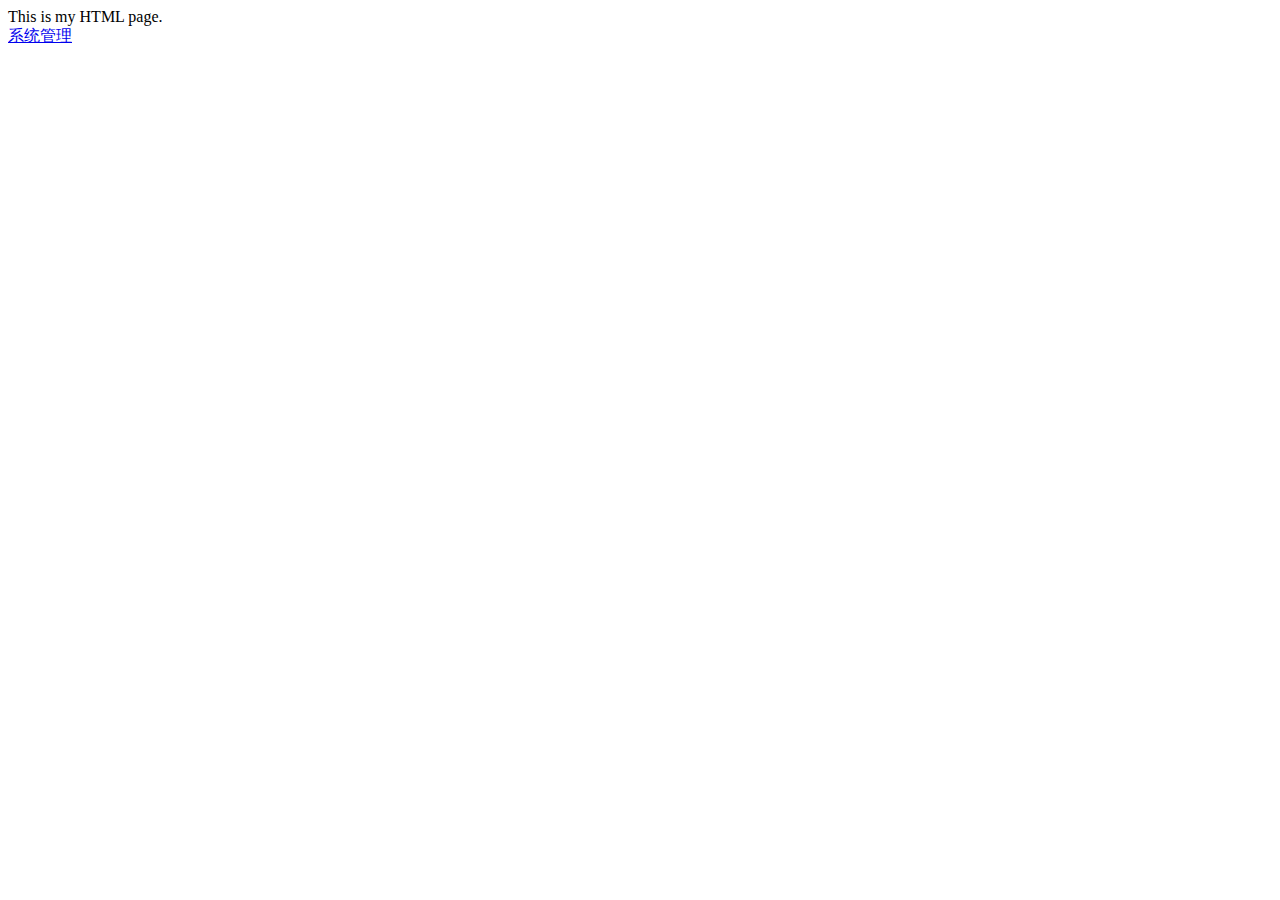
<file: mj-basewebapp/WebRoot/index.htm>
<!DOCTYPE html>
<html>
  <head>
    <title>首页</title>
	
	<base href="http://localhost:8080/webapp/">
    <meta http-equiv="keywords" content="keyword1,keyword2,keyword3">
    <meta http-equiv="description" content="this is my page">
    <meta http-equiv="content-type" content="text/html; charset=UTF-8">
    
    <!--<link rel="stylesheet" type="text/css" href="./styles.css">-->

  </head>
  
  <body>
    This is my HTML page. <br>
    <a href="mj.action?action=goto&pageId=syslogin">系统管理</a>
  </body>
</html>
</file>
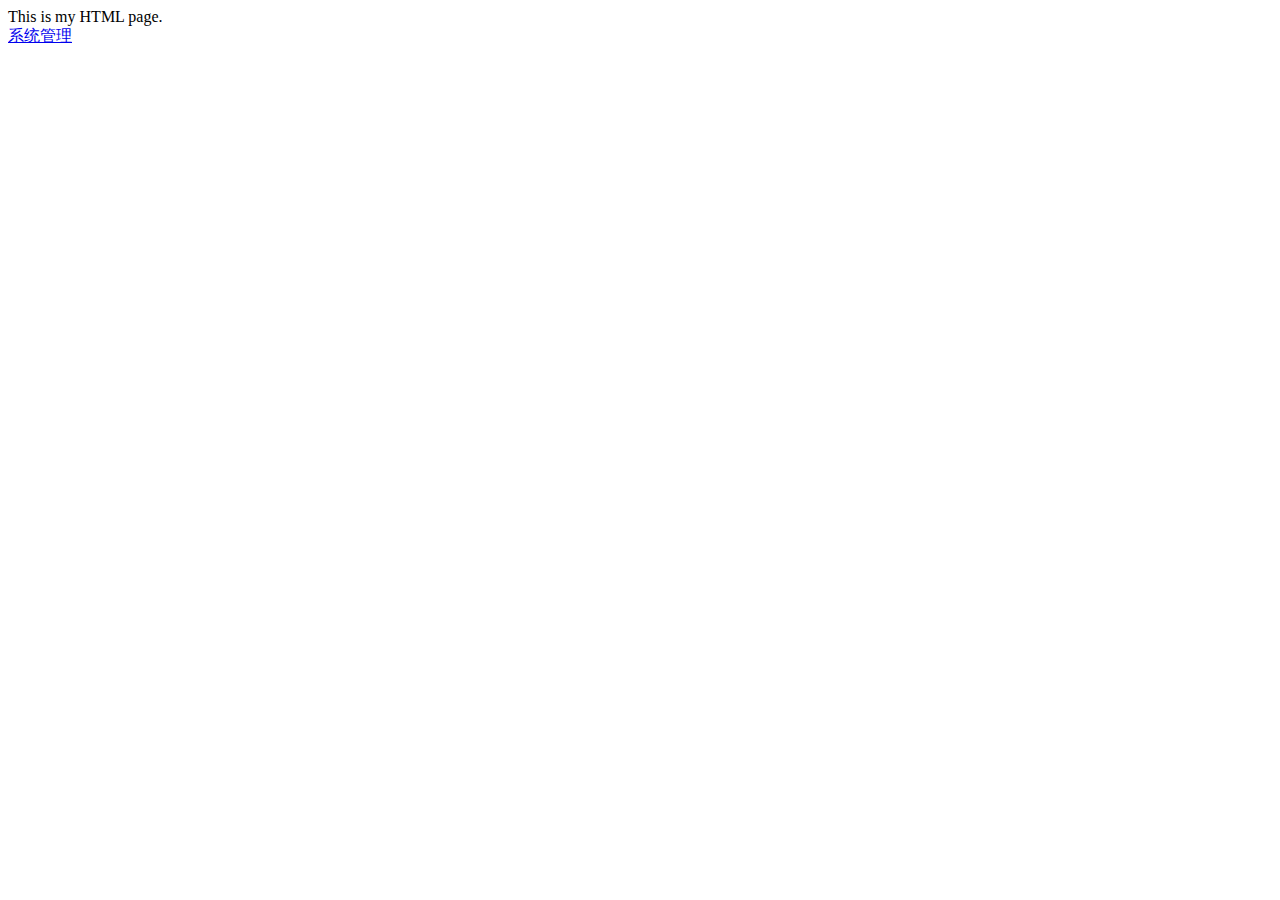
<file: .metadata/.me_tcat/webapps/webapp/index.htm>
<!DOCTYPE html>
<html>
  <head>
    <title>index.htm</title>
	
	<base href="http://localhost:8080/webapp/">
    <meta http-equiv="keywords" content="keyword1,keyword2,keyword3">
    <meta http-equiv="description" content="this is my page">
    <meta http-equiv="content-type" content="text/html; charset=UTF-8">
    
    <!--<link rel="stylesheet" type="text/css" href="./styles.css">-->

  </head>
  
  <body>
    This is my HTML page. <br>
    <a href="mj.action?action=goto&pageId=syslogin">系统管理</a>
  </body>
</html>
</file>
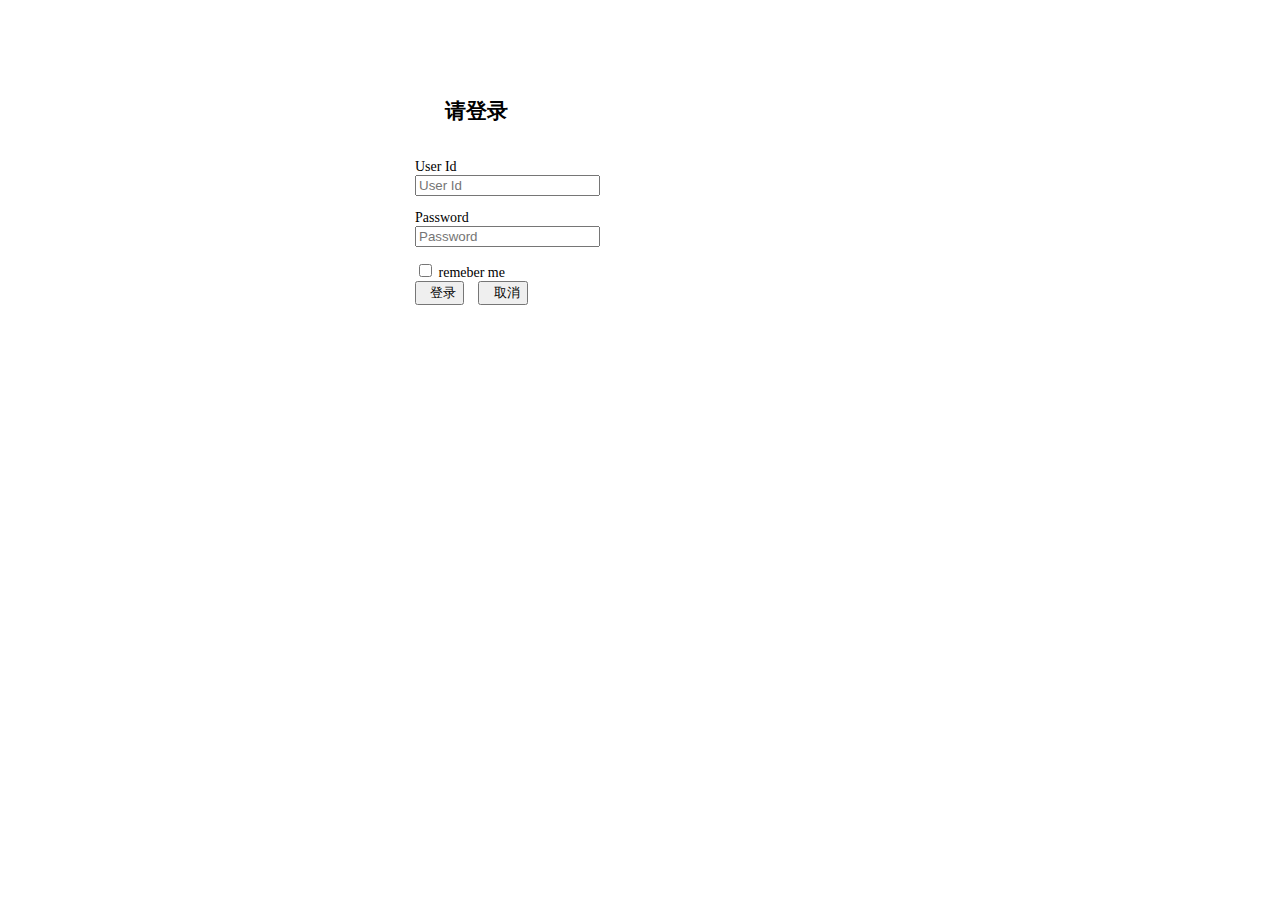
<file: mj-basewebapp/WebRoot/page/sys/login.htm>
<!DOCTYPE html>
<html lang="en">
<head>
<meta charset="utf-8">
<title>MJ-系统管理-登录</title>
<meta name="viewport" content="width=device-width, initial-scale=1.0">
<meta name="description" content="">
<meta name="author" content="">
<base href="http://localhost:8080/webapp/">

<!-- Le styles -->
<link href="css/bootstrap.min.css" rel="stylesheet">

</head>

<body>

	<div class="container">

	<div>
		<form class="well form-horizontal" role="form" method="post" action="mj.action" style="font-size:14px;width:450px;min-height:400px;margin:auto;margin-top:50px;padding:30px;">
			<input type="hidden" id="action" name="action" value="goto">
			<input type="hidden" id="pageId" name="pageId" value="1">
				<div class="form-group">
					<h2 style="margin-left:30px;">请登录</h2>
				</div>
				<br>
				<div class="form-group">

					<!-- Text input-->
					<label for="input01" class="col-sm-3 control-label">User Id</label>
					<div class="controls col-sm-9">
						<input type="text" placeholder="User Id" class="form-control">
						<p class="help-block"></p>
					</div>
				</div>

				<div class="form-group">

					<!-- Text input-->
					<label for="input01" class="col-sm-3 control-label">Password</label>
					<div class="controls col-sm-9">
						<input type="text" placeholder="Password" class="form-control">
						<p class="help-block"></p>
					</div>
				</div>

				<div class="form-group">

					<div class="col-sm-3"></div>
					<!-- Multiple Checkboxes -->
					<div class="controls col-sm-9">
						<!-- Inline Checkboxes -->
						<label class="checkbox inline"> 
							<input type="checkbox"value="remeber me"> remeber me 
						</label>
					</div>

				</div>
				<div class="form-group">

					<div class="col-sm-3"></div>
					<!-- Button -->
					<div class="controls col-sm-9">
						<button class="btn btn-primary"><span class="glyphicon glyphicon-log-in"></span>&nbsp;&nbsp;登录 </button>
						&nbsp;&nbsp;
						<!-- Button -->
						<button class="btn btn-default"><span class="glyphicon glyphicon-remove"></span>&nbsp;&nbsp;取消 </button>
					</div>
				</div>
		</form>
	</div>
	</div>
	<!-- /container -->


	<!-- 在文档的最后引入资源, 这样页面会加载更快一些 -->

</body>
</html>
</file>
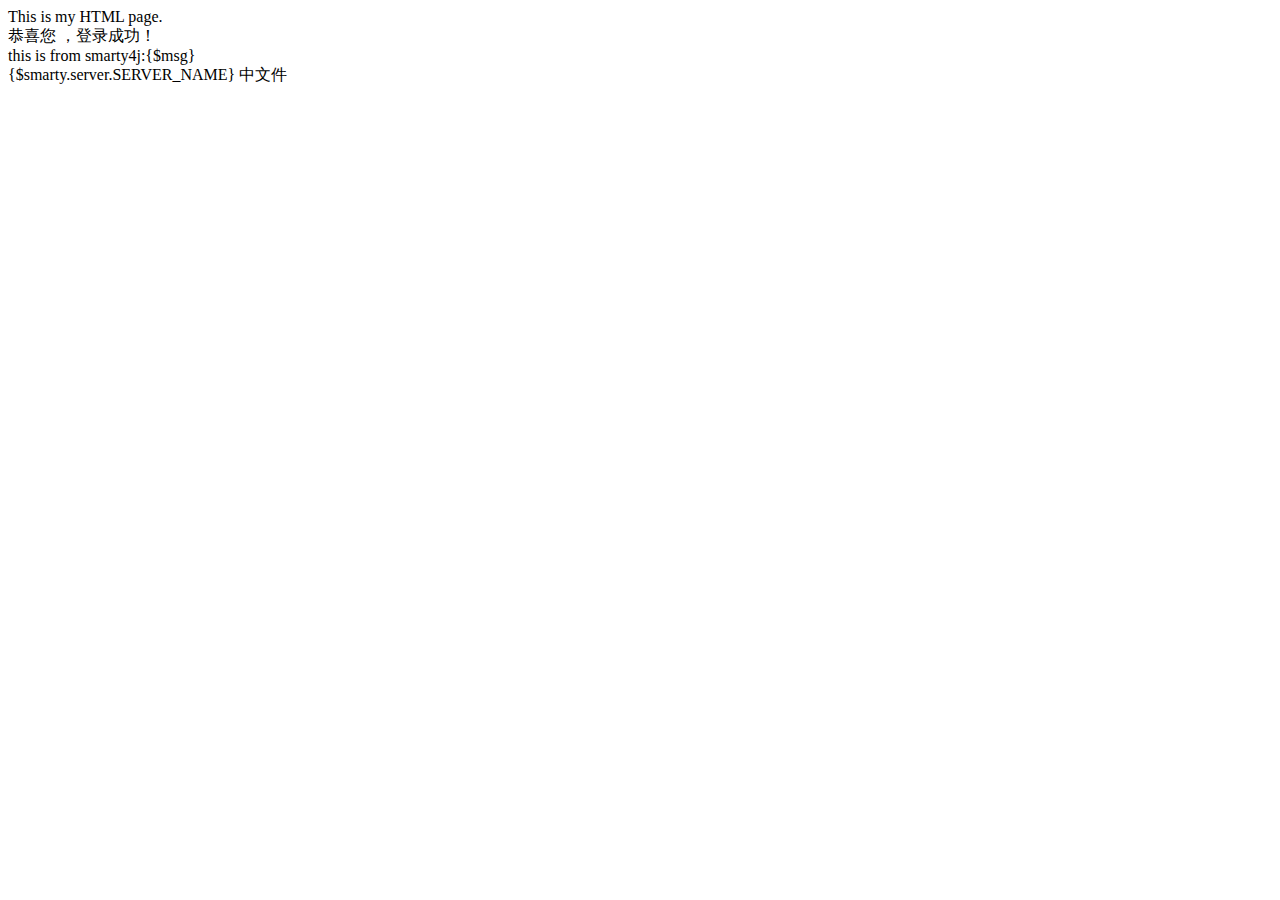
<file: mj-basewebapp/WebRoot/page/sys/success.htm>
<!DOCTYPE html>
<html>
  <head>
    <title>success.html</title>
	
    <meta http-equiv="keywords" content="keyword1,keyword2,keyword3">
    <meta http-equiv="description" content="this is my page">
    <meta http-equiv="content-type" content="text/html; charset=UTF-8">
    
    <!--<link rel="stylesheet" type="text/css" href="./styles.css">-->

  </head>
  
  <body>
    This is my HTML page. <br>
    恭喜您 ，登录成功！<br>
    this is from smarty4j:{$msg}
    <br>
    {$smarty.server.SERVER_NAME}
    
    中文件
  </body>
</html>
</file>
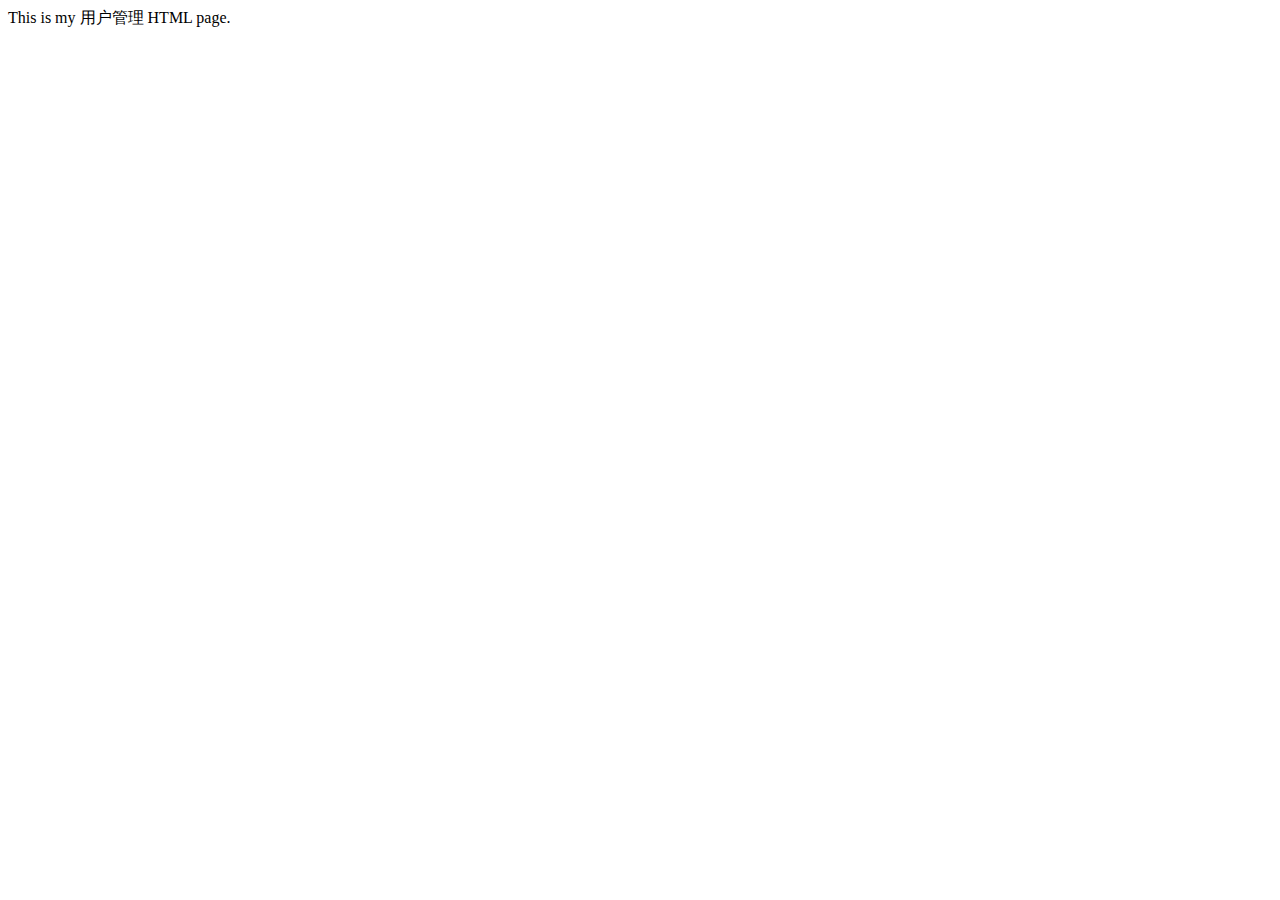
<file: mj-basewebapp/WebRoot/page/sys/usermanage.htm>
<!DOCTYPE html>
<html>
  <head>
    <title>用户管理</title>
	<base href="{$BASE_PATH}">
    <meta http-equiv="keywords" content="keyword1,keyword2,keyword3">
    <meta http-equiv="description" content="this is my page">
    <meta http-equiv="content-type" content="text/html; charset=UTF-8">
    
    <!--<link rel="stylesheet" type="text/css" href="./styles.css">-->

  </head>
  
  <body>
    This is my 用户管理 HTML page. <br>
  </body>
</html>
</file>
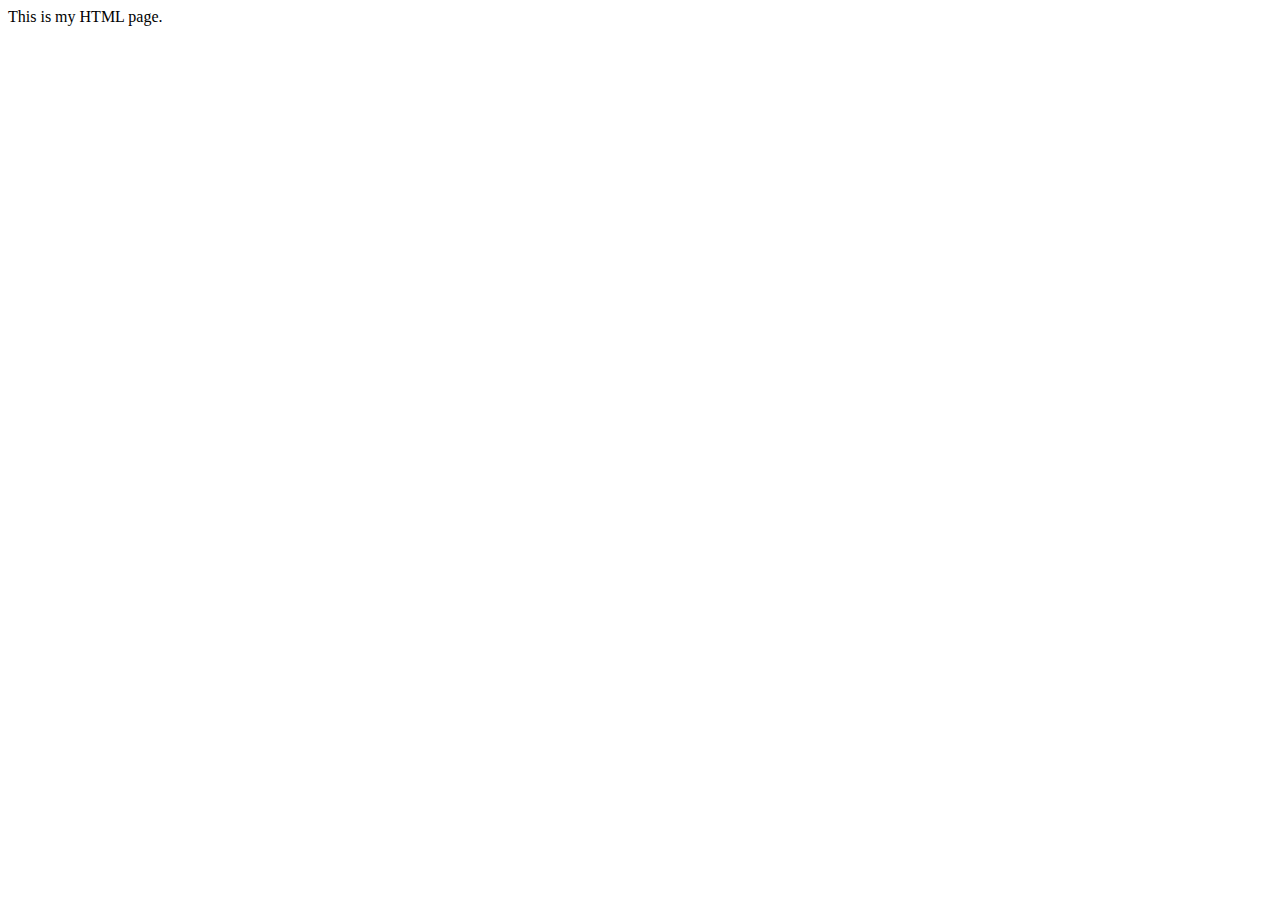
<file: mj-basewebapp/WebRoot/page/sys/page/page.htm>
<!DOCTYPE html>
<html>
  <head>
    <title>页面管理</title>
	
	<base href="{$BASE_PATH}">
    <meta http-equiv="keywords" content="keyword1,keyword2,keyword3">
    <meta http-equiv="description" content="this is my page">
    <meta http-equiv="content-type" content="text/html; charset=UTF-8">
    
    <!--<link rel="stylesheet" type="text/css" href="./styles.css">-->

  </head>
  
  <body>
    This is my HTML page. <br>
  </body>
</html>
</file>
